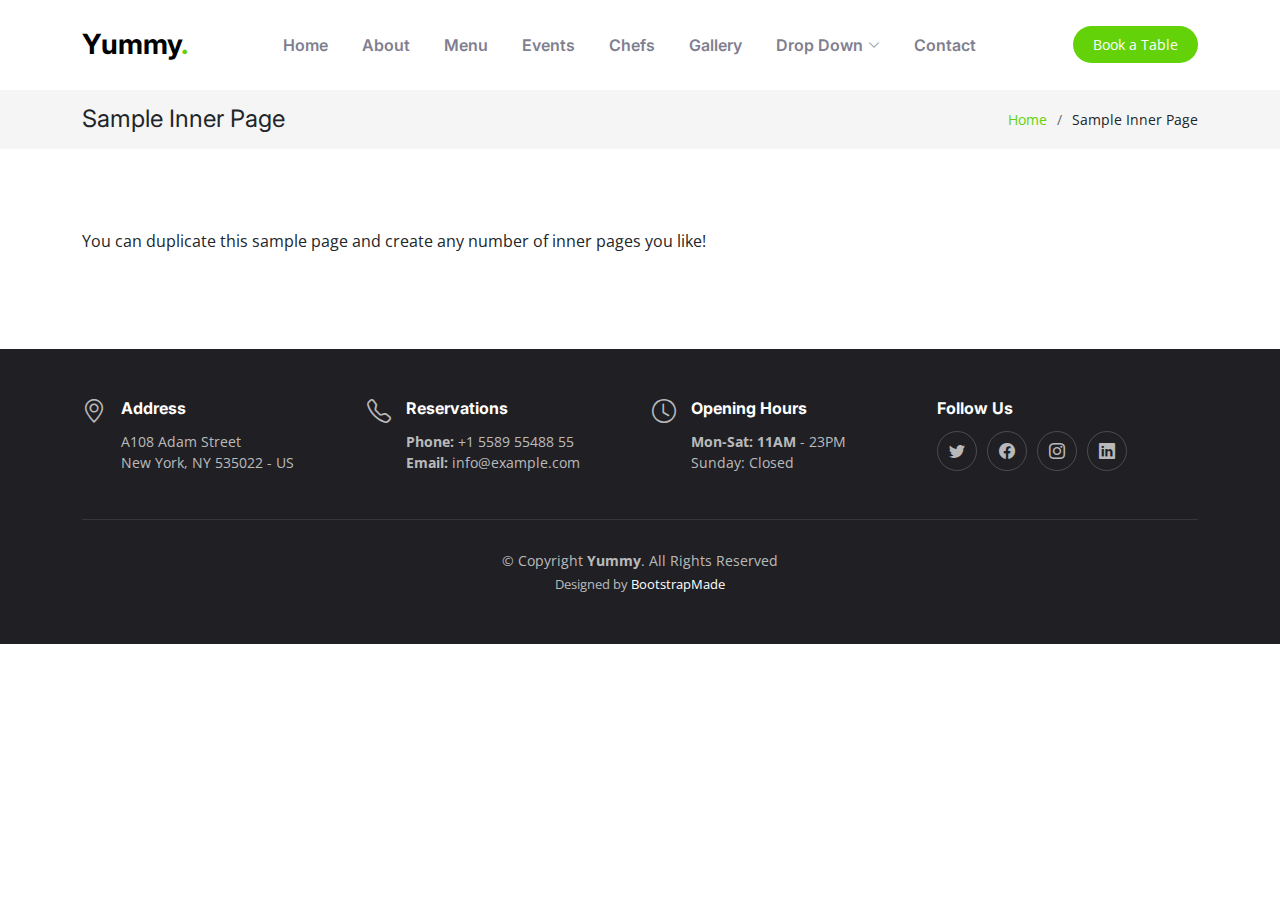
<file: templates/sample-inner-page.html>
<!DOCTYPE html>
<html lang="en">

<head>
  <meta charset="utf-8">
  <meta content="width=device-width, initial-scale=1.0" name="viewport">

  <title>[Template] Sample Inner Page</title>
  <meta content="" name="description">
  <meta content="" name="keywords">

  <!-- Favicons -->
  <link href="../static/assets/img/favicon.png" rel="icon">
  <link href="../static/assets/img/apple-touch-icon.png" rel="apple-touch-icon">

  <!-- Google Fonts -->
  <link rel="preconnect" href="https://fonts.googleapis.com">
  <link rel="preconnect" href="https://fonts.gstatic.com" crossorigin>
  <link href="https://fonts.googleapis.com/css2?family=Open+Sans:ital,wght@0,300;0,400;0,500;0,600;0,700;1,300;1,400;1,600;1,700&family=Amatic+SC:ital,wght@0,300;0,400;0,500;0,600;0,700;1,300;1,400;1,500;1,600;1,700&family=Inter:ital,wght@0,300;0,400;0,500;0,600;0,700;1,300;1,400;1,500;1,600;1,700&display=swap" rel="stylesheet">

  <!-- Vendor CSS Files -->
  <link href="../static/assets/vendor/bootstrap/css/bootstrap.min.css" rel="stylesheet">
  <link href="../static/assets/vendor/bootstrap-icons/bootstrap-icons.css" rel="stylesheet">
  <link href="../static/assets/vendor/aos/aos.css" rel="stylesheet">
  <link href="../static/assets/vendor/glightbox/css/glightbox.min.css" rel="stylesheet">
  <link href="../static/assets/vendor/swiper/swiper-bundle.min.css" rel="stylesheet">

  <!-- Template Main CSS File -->
  <link href="../static/assets/css/main.css" rel="stylesheet">

  <!-- =======================================================
  * Template Name: Yummy
  * Updated: Sep 18 2023 with Bootstrap v5.3.2
  * Template URL: https://bootstrapmade.com/yummy-bootstrap-restaurant-website-template/
  * Author: BootstrapMade.com
  * License: https://bootstrapmade.com/license/
  ======================================================== -->
</head>

<body>

  <!-- ======= Header ======= -->
  <header id="header" class="header fixed-top d-flex align-items-center">
    <div class="container d-flex align-items-center justify-content-between">

      <a href="index.html" class="logo d-flex align-items-center me-auto me-lg-0">
        <!-- Uncomment the line below if you also wish to use an image logo -->
        <!-- <img src="assets/img/logo.png" alt=""> -->
        <h1>Yummy<span>.</span></h1>
      </a>

      <nav id="navbar" class="navbar">
        <ul>
          <li><a href="#hero">Home</a></li>
          <li><a href="#about">About</a></li>
          <li><a href="#menu">Menu</a></li>
          <li><a href="#events">Events</a></li>
          <li><a href="#chefs">Chefs</a></li>
          <li><a href="#gallery">Gallery</a></li>
          <li class="dropdown"><a href="#"><span>Drop Down</span> <i class="bi bi-chevron-down dropdown-indicator"></i></a>
            <ul>
              <li><a href="#">Drop Down 1</a></li>
              <li class="dropdown"><a href="#"><span>Deep Drop Down</span> <i class="bi bi-chevron-down dropdown-indicator"></i></a>
                <ul>
                  <li><a href="#">Deep Drop Down 1</a></li>
                  <li><a href="#">Deep Drop Down 2</a></li>
                  <li><a href="#">Deep Drop Down 3</a></li>
                  <li><a href="#">Deep Drop Down 4</a></li>
                  <li><a href="#">Deep Drop Down 5</a></li>
                </ul>
              </li>
              <li><a href="#">Drop Down 2</a></li>
              <li><a href="#">Drop Down 3</a></li>
              <li><a href="#">Drop Down 4</a></li>
            </ul>
          </li>
          <li><a href="#contact">Contact</a></li>
        </ul>
      </nav><!-- .navbar -->

      <a class="btn-book-a-table" href="#book-a-table">Book a Table</a>
      <i class="mobile-nav-toggle mobile-nav-show bi bi-list"></i>
      <i class="mobile-nav-toggle mobile-nav-hide d-none bi bi-x"></i>

    </div>
  </header><!-- End Header -->

  <main id="main">

    <!-- ======= Breadcrumbs ======= -->
    <div class="breadcrumbs">
      <div class="container">

        <div class="d-flex justify-content-between align-items-center">
          <h2>Sample Inner Page</h2>
          <ol>
            <li><a href="index.html">Home</a></li>
            <li>Sample Inner Page</li>
          </ol>
        </div>

      </div>
    </div><!-- End Breadcrumbs -->

    <section class="sample-page">
      <div class="container" data-aos="fade-up">

        <p>
          You can duplicate this sample page and create any number of inner pages you like!
        </p>

      </div>
    </section>

  </main><!-- End #main -->

  <!-- ======= Footer ======= -->
  <footer id="footer" class="footer">

    <div class="container">
      <div class="row gy-3">
        <div class="col-lg-3 col-md-6 d-flex">
          <i class="bi bi-geo-alt icon"></i>
          <div>
            <h4>Address</h4>
            <p>
              A108 Adam Street <br>
              New York, NY 535022 - US<br>
            </p>
          </div>

        </div>

        <div class="col-lg-3 col-md-6 footer-links d-flex">
          <i class="bi bi-telephone icon"></i>
          <div>
            <h4>Reservations</h4>
            <p>
              <strong>Phone:</strong> +1 5589 55488 55<br>
              <strong>Email:</strong> info@example.com<br>
            </p>
          </div>
        </div>

        <div class="col-lg-3 col-md-6 footer-links d-flex">
          <i class="bi bi-clock icon"></i>
          <div>
            <h4>Opening Hours</h4>
            <p>
              <strong>Mon-Sat: 11AM</strong> - 23PM<br>
              Sunday: Closed
            </p>
          </div>
        </div>

        <div class="col-lg-3 col-md-6 footer-links">
          <h4>Follow Us</h4>
          <div class="social-links d-flex">
            <a href="#" class="twitter"><i class="bi bi-twitter"></i></a>
            <a href="#" class="facebook"><i class="bi bi-facebook"></i></a>
            <a href="#" class="instagram"><i class="bi bi-instagram"></i></a>
            <a href="#" class="linkedin"><i class="bi bi-linkedin"></i></a>
          </div>
        </div>

      </div>
    </div>

    <div class="container">
      <div class="copyright">
        &copy; Copyright <strong><span>Yummy</span></strong>. All Rights Reserved
      </div>
      <div class="credits">
        <!-- All the links in the footer should remain intact. -->
        <!-- You can delete the links only if you purchased the pro version. -->
        <!-- Licensing information: https://bootstrapmade.com/license/ -->
        <!-- Purchase the pro version with working PHP/AJAX contact form: https://bootstrapmade.com/yummy-bootstrap-restaurant-website-template/ -->
        Designed by <a href="https://bootstrapmade.com/">BootstrapMade</a>
      </div>
    </div>

  </footer><!-- End Footer -->
  <!-- End Footer -->

  <a href="#" class="scroll-top d-flex align-items-center justify-content-center"><i class="bi bi-arrow-up-short"></i></a>

  <div id="preloader"></div>

  <!-- Vendor JS Files -->
  <script src="../static/assets/vendor/bootstrap/js/bootstrap.bundle.min.js"></script>
  <script src="../static/assets/vendor/aos/aos.js"></script>
  <script src="../static/assets/vendor/glightbox/js/glightbox.min.js"></script>
  <script src="../static/assets/vendor/purecounter/purecounter_vanilla.js"></script>
  <script src="../static/assets/vendor/swiper/swiper-bundle.min.js"></script>
  <script src="../static/assets/vendor/php-email-form/validate.js"></script>

  <!-- Template Main JS File -->
  <script src="../static/assets/js/main.js"></script>

</body>

</html>
</file>
<file: static/assets/css/main.css>
/*--------------------------------------------------------------
# Set main reusable colors and fonts using CSS variables
# Learn more about CSS variables at https://developer.mozilla.org/en-US/docs/Web/CSS/Using_CSS_custom_properties
--------------------------------------------------------------*/
/* Fonts */
:root {
  --font-default: "Open Sans", system-ui, -apple-system, "Segoe UI", Roboto, "Helvetica Neue", Arial, "Noto Sans", "Liberation Sans", sans-serif, "Apple Color Emoji", "Segoe UI Emoji", "Segoe UI Symbol", "Noto Color Emoji";
  --font-primary: "Amatic SC", sans-serif;
  --font-secondary: "Inter", sans-serif;
}

/* Colors */
:root {
  --color-default: #212529;
  --color-primary: #63d208;
  --color-secondary: #37373f;
}

/* Smooth scroll behavior */
:root {
  scroll-behavior: smooth;
}

/*--------------------------------------------------------------
# General
--------------------------------------------------------------*/
body {
  font-family: var(--font-default);
  color: var(--color-default);
}

a {
  color: var(--color-primary);
  text-decoration: none;
}

a:hover {
  color: #ec2727;
  text-decoration: none;
}

h1,
h2,
h3,
h4,
h5,
h6 {
  font-family: var(--font-secondary);
}

/*--------------------------------------------------------------
# Sections & Section Header
--------------------------------------------------------------*/
section {
  overflow: hidden;
  padding: 80px 0;
}

.section-bg {
  background-color: #eee;
}

.section-header {
  text-align: center;
  padding-bottom: 30px;
}

.section-header h2 {
  font-size: 13px;
  letter-spacing: 1px;
  font-weight: 400;
  margin: 0;
  padding: 0;
  color: #7f7f90;
  text-transform: uppercase;
  font-family: var(--font-default);
}

.section-header p {
  margin: 0;
  font-size: 48px;
  font-weight: 400;
  font-family: var(--font-primary);
}

.section-header p span {
  color: var(--color-primary);
}

/*--------------------------------------------------------------
# Breadcrumbs
--------------------------------------------------------------*/
.breadcrumbs {
  padding: 15px 0;
  background: rgba(55, 55, 63, 0.05);
  margin-top: 90px;
}

@media (max-width: 575px) {
  .breadcrumbs {
    margin-top: 70px;
  }
}

.breadcrumbs h2 {
  font-size: 24px;
  font-weight: 400;
  margin: 0;
}

.breadcrumbs ol {
  display: flex;
  flex-wrap: wrap;
  list-style: none;
  padding: 0;
  margin: 0;
  font-size: 14px;
}

.breadcrumbs ol li+li {
  padding-left: 10px;
}

.breadcrumbs ol li+li::before {
  display: inline-block;
  padding-right: 10px;
  color: #676775;
  content: "/";
}

@media (max-width: 992px) {
  .breadcrumbs .d-flex {
    display: block !important;
  }

  .breadcrumbs h2 {
    margin-bottom: 10px;
  }

  .breadcrumbs ol {
    display: block;
  }

  .breadcrumbs ol li {
    display: inline-block;
  }
}

/*--------------------------------------------------------------
# Scroll top button
--------------------------------------------------------------*/
.scroll-top {
  position: fixed;
  visibility: hidden;
  opacity: 0;
  right: 15px;
  bottom: 15px;
  z-index: 99999;
  background: var(--color-primary);
  width: 44px;
  height: 44px;
  border-radius: 50px;
  transition: all 0.4s;
}

.scroll-top i {
  font-size: 24px;
  color: #fff;
  line-height: 0;
}

.scroll-top:hover {
  background: #ec2727;
  color: #fff;
}

.scroll-top.active {
  visibility: visible;
  opacity: 1;
}

/*--------------------------------------------------------------
# Preloader
--------------------------------------------------------------*/
#preloader {
  position: fixed;
  inset: 0;
  z-index: 9999;
  overflow: hidden;
  background: #fff;
  transition: all 0.6s ease-out;
  width: 100%;
  height: 100vh;
}

#preloader:before,
#preloader:after {
  content: "";
  position: absolute;
  border: 4px solid var(--color-primary);
  border-radius: 50%;
  animation: animate-preloader 2s cubic-bezier(0, 0.2, 0.8, 1) infinite;
}

#preloader:after {
  animation-delay: -0.5s;
}

@keyframes animate-preloader {
  0% {
    width: 10px;
    height: 10px;
    top: calc(50% - 5px);
    left: calc(50% - 5px);
    opacity: 1;
  }

  100% {
    width: 72px;
    height: 72px;
    top: calc(50% - 36px);
    left: calc(50% - 36px);
    opacity: 0;
  }
}

/*--------------------------------------------------------------
# Disable aos animation delay on mobile devices
--------------------------------------------------------------*/
@media screen and (max-width: 768px) {
  [data-aos-delay] {
    transition-delay: 0 !important;
  }
}

/*--------------------------------------------------------------
# Header
--------------------------------------------------------------*/
.header {
  background: #fff;
  transition: all 0.5s;
  z-index: 997;
  height: 90px;
  border-bottom: 1px solid #fff;
}

@media (max-width: 575px) {
  .header {
    height: 70px;
  }
}

.header.sticked {
  border-color: #fff;
  border-color: #eee;
}

.header .logo img {
  max-height: 40px;
  margin-right: 6px;
}

.header .logo h1 {
  font-size: 28px;
  font-weight: 700;
  color: #000;
  margin: 0;
  font-family: var(--font-secondary);
}

.header .logo h1 span {
  color: var(--color-primary);
}

.header .btn-book-a-table,
.header .btn-book-a-table:focus {
  font-size: 14px;
  color: #fff;
  background: var(--color-primary);
  padding: 8px 20px;
  margin-left: 30px;
  border-radius: 50px;
  transition: 0.3s;
}

.header .btn-book-a-table:hover,
.header .btn-book-a-table:focus:hover {
  color: #fff;
  background: rgba(206, 18, 18, 0.8);
}

section {
  scroll-margin-top: 90px;
}

/*--------------------------------------------------------------
# Desktop Navigation
--------------------------------------------------------------*/
@media (min-width: 1280px) {
  .navbar {
    padding: 0;
  }

  .navbar ul {
    margin: 0;
    padding: 0;
    display: flex;
    list-style: none;
    align-items: center;
  }

  .navbar li {
    position: relative;
  }

  .navbar>ul>li {
    white-space: nowrap;
    padding: 10px 0 10px 28px;
  }

  .navbar a,
  .navbar a:focus {
    display: flex;
    align-items: center;
    justify-content: space-between;
    padding: 0 3px;
    font-family: var(--font-secondary);
    font-size: 16px;
    font-weight: 600;
    color: #7f7f90;
    white-space: nowrap;
    transition: 0.3s;
    position: relative;
  }

  .navbar a i,
  .navbar a:focus i {
    font-size: 12px;
    line-height: 0;
    margin-left: 5px;
  }

  .navbar>ul>li>a:before {
    content: "";
    position: absolute;
    width: 100%;
    height: 2px;
    bottom: -6px;
    left: 0;
    background-color: var(--color-primary);
    visibility: hidden;
    width: 0px;
    transition: all 0.3s ease-in-out 0s;
  }

  .navbar a:hover:before,
  .navbar li:hover>a:before,
  .navbar .active:before {
    visibility: visible;
    width: 100%;
  }

  .navbar a:hover,
  .navbar .active,
  .navbar .active:focus,
  .navbar li:hover>a {
    color: #000;
  }

  .navbar .dropdown ul {
    display: block;
    position: absolute;
    left: 28px;
    top: calc(100% + 30px);
    margin: 0;
    padding: 10px 0;
    z-index: 99;
    opacity: 0;
    visibility: hidden;
    background: #fff;
    box-shadow: 0px 0px 30px rgba(127, 137, 161, 0.25);
    transition: 0.3s;
    border-radius: 4px;
  }

  .navbar .dropdown ul li {
    min-width: 200px;
  }

  .navbar .dropdown ul a {
    padding: 10px 20px;
    font-size: 15px;
    text-transform: none;
    font-weight: 600;
  }

  .navbar .dropdown ul a i {
    font-size: 12px;
  }

  .navbar .dropdown ul a:hover,
  .navbar .dropdown ul .active:hover,
  .navbar .dropdown ul li:hover>a {
    color: var(--color-primary);
  }

  .navbar .dropdown:hover>ul {
    opacity: 1;
    top: 100%;
    visibility: visible;
  }

  .navbar .dropdown .dropdown ul {
    top: 0;
    left: calc(100% - 30px);
    visibility: hidden;
  }

  .navbar .dropdown .dropdown:hover>ul {
    opacity: 1;
    top: 0;
    left: 100%;
    visibility: visible;
  }
}

@media (min-width: 1280px) and (max-width: 1366px) {
  .navbar .dropdown .dropdown ul {
    left: -90%;
  }

  .navbar .dropdown .dropdown:hover>ul {
    left: -100%;
  }
}

@media (min-width: 1280px) {

  .mobile-nav-show,
  .mobile-nav-hide {
    display: none;
  }
}

/*--------------------------------------------------------------
# Mobile Navigation
--------------------------------------------------------------*/
@media (max-width: 1279px) {
  .navbar {
    position: fixed;
    top: 0;
    right: -100%;
    width: 100%;
    max-width: 400px;
    border-left: 1px solid #666;
    bottom: 0;
    transition: 0.3s;
    z-index: 9997;
  }

  .navbar ul {
    position: absolute;
    inset: 0;
    padding: 50px 0 10px 0;
    margin: 0;
    background: rgba(255, 255, 255, 0.9);
    overflow-y: auto;
    transition: 0.3s;
    z-index: 9998;
  }

  .navbar a,
  .navbar a:focus {
    display: flex;
    align-items: center;
    justify-content: space-between;
    padding: 10px 20px;
    font-family: var(--font-secondary);
    border-bottom: 2px solid rgba(255, 255, 255, 0.8);
    font-size: 16px;
    font-weight: 600;
    color: #7f7f90;
    white-space: nowrap;
    transition: 0.3s;
  }

  .navbar a i,
  .navbar a:focus i {
    font-size: 12px;
    line-height: 0;
    margin-left: 5px;
  }

  .navbar a:hover,
  .navbar li:hover>a {
    color: #000;
  }

  .navbar .active,
  .navbar .active:focus {
    color: #000;
    border-color: var(--color-primary);
  }

  .navbar .dropdown ul,
  .navbar .dropdown .dropdown ul {
    position: static;
    display: none;
    padding: 10px 0;
    margin: 10px 20px;
    transition: all 0.5s ease-in-out;
    border: 1px solid #eee;
  }

  .navbar .dropdown>.dropdown-active,
  .navbar .dropdown .dropdown>.dropdown-active {
    display: block;
  }

  .mobile-nav-show {
    color: var(--color-secondary);
    font-size: 28px;
    cursor: pointer;
    line-height: 0;
    transition: 0.5s;
    z-index: 9999;
    margin: 0 10px 0 20px;
  }

  .mobile-nav-hide {
    color: var(--color-secondary);
    font-size: 32px;
    cursor: pointer;
    line-height: 0;
    transition: 0.5s;
    position: fixed;
    right: 20px;
    top: 20px;
    z-index: 9999;
  }

  .mobile-nav-active {
    overflow: hidden;
  }

  .mobile-nav-active .navbar {
    right: 0;
  }

  .mobile-nav-active .navbar:before {
    content: "";
    position: fixed;
    inset: 0;
    background: rgba(255, 255, 255, 0.8);
    z-index: 9996;
  }
}

/*--------------------------------------------------------------
# About Section
--------------------------------------------------------------*/
.about .about-img {
  min-height: 500px;
}

.about h3 {
  font-weight: 700;
  font-size: 36px;
  margin-bottom: 30px;
  font-family: var(--font-secondary);
}

.about .call-us {
  left: 10%;
  right: 10%;
  bottom: 10%;
  background-color: #fff;
  box-shadow: 0px 2px 25px rgba(0, 0, 0, 0.08);
  padding: 20px;
  text-align: center;
}

.about .call-us h4 {
  font-size: 24px;
  font-weight: 700;
  margin-bottom: 5px;
  font-family: var(--font-default);
}

.about .call-us p {
  font-size: 28px;
  font-weight: 700;
  color: var(--color-primary);
}

.about .content ul {
  list-style: none;
  padding: 0;
}

.about .content ul li {
  padding: 0 0 8px 26px;
  position: relative;
}

.about .content ul i {
  position: absolute;
  font-size: 20px;
  left: 0;
  top: -3px;
  color: var(--color-primary);
}

.about .content p:last-child {
  margin-bottom: 0;
}

.about .play-btn {
  width: 94px;
  height: 94px;
  background: radial-gradient(var(--color-primary) 50%, rgba(206, 18, 18, 0.4) 52%);
  border-radius: 50%;
  display: block;
  position: absolute;
  left: calc(50% - 47px);
  top: calc(50% - 47px);
  overflow: hidden;
}

.about .play-btn:before {
  content: "";
  position: absolute;
  width: 120px;
  height: 120px;
  animation-delay: 0s;
  animation: pulsate-btn 2s;
  animation-direction: forwards;
  animation-iteration-count: infinite;
  animation-timing-function: steps;
  opacity: 1;
  border-radius: 50%;
  border: 5px solid rgba(206, 18, 18, 0.7);
  top: -15%;
  left: -15%;
  background: rgba(198, 16, 0, 0);
}

.about .play-btn:after {
  content: "";
  position: absolute;
  left: 50%;
  top: 50%;
  transform: translateX(-40%) translateY(-50%);
  width: 0;
  height: 0;
  border-top: 10px solid transparent;
  border-bottom: 10px solid transparent;
  border-left: 15px solid #fff;
  z-index: 100;
  transition: all 400ms cubic-bezier(0.55, 0.055, 0.675, 0.19);
}

.about .play-btn:hover:before {
  content: "";
  position: absolute;
  left: 50%;
  top: 50%;
  transform: translateX(-40%) translateY(-50%);
  width: 0;
  height: 0;
  border: none;
  border-top: 10px solid transparent;
  border-bottom: 10px solid transparent;
  border-left: 15px solid #fff;
  z-index: 200;
  animation: none;
  border-radius: 0;
}

.about .play-btn:hover:after {
  border-left: 15px solid var(--color-primary);
  transform: scale(20);
}

@keyframes pulsate-btn {
  0% {
    transform: scale(0.6, 0.6);
    opacity: 1;
  }

  100% {
    transform: scale(1, 1);
    opacity: 0;
  }
}

/*--------------------------------------------------------------
# Why Us Section
--------------------------------------------------------------*/
.why-us .why-box {
  padding: 30px;
  background: var(--color-primary);
  color: #fff;
}

.why-us .why-box h3 {
  font-weight: 700;
  font-size: 34px;
  margin-bottom: 30px;
}

.why-us .why-box p {
  margin-bottom: 30px;
}

.why-us .why-box .more-btn {
  display: inline-block;
  background: rgba(255, 255, 255, 0.3);
  padding: 6px 30px 8px 30px;
  color: #fff;
  border-radius: 50px;
  transition: all ease-in-out 0.4s;
}

.why-us .why-box .more-btn i {
  font-size: 14px;
}

.why-us .why-box .more-btn:hover {
  color: var(--color-primary);
  background: #fff;
}

.why-us .icon-box {
  text-align: center;
  background: #fff;
  padding: 40px 30px;
  width: 100%;
  height: 100%;
  border: 1px solid rgba(55, 55, 63, 0.1);
  transition: 0.3s;
}

.why-us .icon-box i {
  color: var(--color-primary);
  margin-bottom: 30px;
  font-size: 32px;
  margin-bottom: 30px;
  background: rgba(206, 18, 18, 0.1);
  border-radius: 50px;
  display: flex;
  align-items: center;
  justify-content: center;
  width: 64px;
  height: 64px;
}

.why-us .icon-box h4 {
  font-size: 20px;
  font-weight: 400;
  margin: 0 0 30px 0;
  font-family: var(--font-secondary);
}

.why-us .icon-box p {
  font-size: 15px;
  color: #6c757d;
}

@media (min-width: 1200px) {
  .why-us .icon-box:hover {
    transform: scale(1.1);
  }
}

/*--------------------------------------------------------------
# Stats Counter Section
--------------------------------------------------------------*/
.stats-counter {
  background: linear-gradient(rgba(0, 0, 0, 0.5), rgba(0, 0, 0, 0.5)), url("../img/stats-bg.jpg") center center;
  background-size: cover;
  padding: 100px 0;
}

@media (min-width: 1365px) {
  .stats-counter {
    background-attachment: fixed;
  }
}

.stats-counter .stats-item {
  padding: 30px;
  width: 100%;
}

.stats-counter .stats-item span {
  font-size: 48px;
  display: block;
  color: #fff;
  font-weight: 700;
}

.stats-counter .stats-item p {
  padding: 0;
  margin: 0;
  font-family: var(--font-secondary);
  font-size: 16px;
  font-weight: 700;
  color: rgba(255, 255, 255, 0.6);
}

/*--------------------------------------------------------------
# Menu Section
--------------------------------------------------------------*/
.menu .nav-tabs {
  border: 0;
}

.menu .nav-link {
  margin: 0 10px;
  padding: 10px 5px;
  transition: 0.3s;
  color: var(--color-secondary);
  border-radius: 0;
  cursor: pointer;
  height: 100%;
  border: 0;
  border-bottom: 2px solid #b6b6bf;
}

@media (max-width: 575px) {
  .menu .nav-link {
    margin: 0 10px;
    padding: 10px 0;
  }
}

.menu .nav-link i {
  padding-right: 15px;
  font-size: 48px;
}

.menu .nav-link h4 {
  font-size: 18px;
  font-weight: 400;
  margin: 0;
  font-family: var(--font-secondary);
}

@media (max-width: 575px) {
  .menu .nav-link h4 {
    font-size: 16px;
  }
}

.menu .nav-link:hover {
  color: var(--color-primary);
}

.menu .nav-link.active {
  color: var(--color-primary);
  border-color: var(--color-primary);
}

.menu .tab-content .tab-header {
  padding: 30px 0;
}

.menu .tab-content .tab-header p {
  font-size: 14px;
  text-transform: uppercase;
  color: #676775;
  margin-bottom: 0;
}

.menu .tab-content .tab-header h3 {
  font-size: 36px;
  font-weight: 600;
  color: var(--color-primary);
}

.menu .tab-content .menu-item {
  -moz-text-align-last: center;
  text-align-last: center;
}

.menu .tab-content .menu-item .menu-img {
  padding: 0 60px;
  margin-bottom: 15px;
}

.menu .tab-content .menu-item h4 {
  font-size: 22px;
  font-weight: 500;
  color: var(--color-secondary);
  font-family: var(--font-secondary);
  font-weight: 30px;
  margin-bottom: 5px;
}

.menu .tab-content .menu-item .ingredients {
  font-family: var(--font-secondary);
  color: #8d8d9b;
  margin-bottom: 5px;
}

.menu .tab-content .menu-item .price {
  font-size: 24px;
  font-weight: 700;
  color: var(--color-primary);
}

/*--------------------------------------------------------------
# Testimonials Section
--------------------------------------------------------------*/
.testimonials .section-header {
  margin-bottom: 40px;
}

.testimonials .testimonials-carousel,
.testimonials .testimonials-slider {
  overflow: hidden;
}

.testimonials .testimonial-item .testimonial-content {
  border-left: 3px solid var(--color-primary);
  padding-left: 30px;
}

.testimonials .testimonial-item .testimonial-img {
  border-radius: 50%;
  border: 4px solid #fff;
  margin: 0 auto;
}

.testimonials .testimonial-item h3 {
  font-size: 20px;
  font-weight: bold;
  margin: 10px 0 5px 0;
  color: var(--color-default);
  font-family: var(--font-secondary);
}

.testimonials .testimonial-item h4 {
  font-size: 14px;
  color: #6c757d;
  margin: 0 0 10px 0;
  font-family: var(--font-secondary);
}

.testimonials .testimonial-item .stars i {
  color: #ffc107;
  margin: 0 1px;
}

.testimonials .testimonial-item .quote-icon-left,
.testimonials .testimonial-item .quote-icon-right {
  color: #f05656;
  font-size: 26px;
  line-height: 0;
}

.testimonials .testimonial-item .quote-icon-left {
  display: inline-block;
  left: -5px;
  position: relative;
}

.testimonials .testimonial-item .quote-icon-right {
  display: inline-block;
  right: -5px;
  position: relative;
  top: 10px;
  transform: scale(-1, -1);
}

.testimonials .testimonial-item p {
  font-style: italic;
}

.testimonials .swiper-pagination {
  margin-top: 40px;
  position: relative;
}

.testimonials .swiper-pagination .swiper-pagination-bullet {
  width: 12px;
  height: 12px;
  background-color: #d1d1d7;
  opacity: 1;
}

.testimonials .swiper-pagination .swiper-pagination-bullet-active {
  background-color: var(--color-primary);
}

/*--------------------------------------------------------------
# Events Section
--------------------------------------------------------------*/
.events .container-fluid {
  padding: 0;
}

.events .event-item {
  background-size: cover;
  background-position: cente;
  min-height: 600px;
  padding: 30px;
}

@media (max-width: 575px) {
  .events .event-item {
    min-height: 500px;
  }
}

.events .event-item:before {
  content: "";
  background: rgba(0, 0, 0, 0.6);
  position: absolute;
  inset: 0;
}

.events .event-item h3 {
  font-size: 24px;
  font-weight: 700;
  margin-bottom: 5px;
  color: #fff;
  position: relative;
}

.events .event-item .price {
  color: #fff;
  border-bottom: 2px solid var(--color-primary);
  font-size: 32px;
  font-weight: 700;
  margin-bottom: 15px;
  position: relative;
}

.events .event-item .description {
  margin-bottom: 0;
  color: rgba(255, 255, 255, 0.9);
  position: relative;
}

@media (min-width: 1200px) {
  .events .swiper-slide-active+.swiper-slide {
    border-left: 1px solid rgba(255, 255, 255, 0.5);
    border-right: 1px solid rgba(255, 255, 255, 0.5);
    z-index: 1;
  }
}

.events .swiper-pagination {
  margin-top: 20px;
  position: relative;
}

.events .swiper-pagination .swiper-pagination-bullet {
  width: 10px;
  height: 10px;
  background-color: #d1d1d7;
  opacity: 1;
}

.events .swiper-pagination .swiper-pagination-bullet-active {
  background-color: var(--color-primary);
}

/*--------------------------------------------------------------
# Chefs Section
--------------------------------------------------------------*/
.chefs .chef-member {
  overflow: hidden;
  text-align: center;
  border-radius: 5px;
  background: #fff;
  box-shadow: 0px 0 30px rgba(55, 55, 63, 0.08);
  transition: 0.3s;
}

.chefs .chef-member .member-img {
  position: relative;
  overflow: hidden;
}

.chefs .chef-member .member-img:after {
  position: absolute;
  content: "";
  left: 0;
  bottom: 0;
  height: 100%;
  width: 100%;
  background: url(../img/team-shape.svg) no-repeat center bottom;
  background-size: contain;
  z-index: 1;
}

.chefs .chef-member .social {
  position: absolute;
  right: -100%;
  top: 30px;
  opacity: 0;
  border-radius: 4px;
  transition: 0.5s;
  background: rgba(255, 255, 255, 0.3);
  z-index: 2;
}

.chefs .chef-member .social a {
  transition: color 0.3s;
  color: rgba(55, 55, 63, 0.4);
  margin: 15px 12px;
  display: block;
  line-height: 0;
  text-align: center;
}

.chefs .chef-member .social a:hover {
  color: rgba(55, 55, 63, 0.9);
}

.chefs .chef-member .social i {
  font-size: 18px;
}

.chefs .chef-member .member-info {
  padding: 10px 15px 20px 15px;
}

.chefs .chef-member .member-info h4 {
  font-weight: 700;
  margin-bottom: 5px;
  font-size: 20px;
  color: var(--color-secondary);
}

.chefs .chef-member .member-info span {
  display: block;
  font-size: 14px;
  font-weight: 400;
  color: rgba(33, 37, 41, 0.4);
}

.chefs .chef-member .member-info p {
  font-style: italic;
  font-size: 14px;
  padding-top: 15px;
  line-height: 26px;
  color: rgba(33, 37, 41, 0.7);
}

.chefs .chef-member:hover {
  transform: scale(1.08);
  box-shadow: 0px 0 30px rgba(55, 55, 63, 0.15);
}

.chefs .chef-member:hover .social {
  right: 8px;
  opacity: 1;
}

/*--------------------------------------------------------------
# Book A Table Section
--------------------------------------------------------------*/
.book-a-table .reservation-img {
  min-height: 500px;
  background-size: cover;
  background-position: center;
}

.book-a-table .reservation-form-bg {
  background: rgba(55, 55, 63, 0.04);
}

.book-a-table .php-email-form {
  padding: 40px;
}

@media (max-width: 575px) {
  .book-a-table .php-email-form {
    padding: 20px;
  }
}

.book-a-table .php-email-form h3 {
  font-size: 14px;
  font-weight: 700;
  text-transform: uppercase;
  letter-spacing: 1px;
}

.book-a-table .php-email-form h4 {
  font-size: 14px;
  font-weight: 700;
  text-transform: uppercase;
  letter-spacing: 1px;
  margin: 20px 0 0 0;
}

.book-a-table .php-email-form p {
  font-size: 14px;
  margin-bottom: 20px;
}

.book-a-table .php-email-form .error-message {
  display: none;
  color: #fff;
  background: #df1529;
  text-align: left;
  padding: 15px;
  margin-bottom: 24px;
  font-weight: 600;
}

.book-a-table .php-email-form .sent-message {
  display: none;
  color: #fff;
  background: #059652;
  text-align: center;
  padding: 15px;
  margin-bottom: 24px;
  font-weight: 600;
}

.book-a-table .php-email-form .loading {
  display: none;
  background: #fff;
  text-align: center;
  padding: 15px;
  margin-bottom: 24px;
}

.book-a-table .php-email-form .loading:before {
  content: "";
  display: inline-block;
  border-radius: 50%;
  width: 24px;
  height: 24px;
  margin: 0 10px -6px 0;
  border: 3px solid #059652;
  border-top-color: #fff;
  animation: animate-loading 1s linear infinite;
}

.book-a-table .php-email-form input,
.book-a-table .php-email-form textarea {
  border-radius: 0;
  box-shadow: none;
  font-size: 14px;
  border-radius: 0;
}

.book-a-table .php-email-form input:focus,
.book-a-table .php-email-form textarea:focus {
  border-color: var(--color-primary);
}

.book-a-table .php-email-form input {
  padding: 12px 15px;
}

.book-a-table .php-email-form textarea {
  padding: 12px 15px;
}

.book-a-table .php-email-form button[type=submit] {
  background: var(--color-primary);
  border: 0;
  padding: 14px 60px;
  color: #fff;
  transition: 0.4s;
  border-radius: 50px;
}

.book-a-table .php-email-form button[type=submit]:hover {
  background: #ec2727;
}

@keyframes animate-loading {
  0% {
    transform: rotate(0deg);
  }

  100% {
    transform: rotate(360deg);
  }
}

/*--------------------------------------------------------------
# Gallery Section
--------------------------------------------------------------*/
.gallery {
  overflow: hidden;
}

.gallery .swiper-pagination {
  margin-top: 20px;
  position: relative;
}

.gallery .swiper-pagination .swiper-pagination-bullet {
  width: 12px;
  height: 12px;
  background-color: #d1d1d7;
  opacity: 1;
}

.gallery .swiper-pagination .swiper-pagination-bullet-active {
  background-color: var(--color-primary);
}

.gallery .swiper-slide-active {
  text-align: center;
}

@media (min-width: 992px) {
  .gallery .swiper-wrapper {
    padding: 40px 0;
  }

  .gallery .swiper-slide-active {
    border: 6px solid var(--color-primary);
    padding: 4px;
    background: #fff;
    z-index: 1;
    transform: scale(1.2);
  }
}

/*--------------------------------------------------------------
# Contact Section
--------------------------------------------------------------*/
.contact .info-item {
  background: #f4f4f4;
  padding: 30px;
  height: 100%;
}

.contact .info-item .icon {
  display: flex;
  align-items: center;
  justify-content: center;
  width: 56px;
  height: 56px;
  font-size: 24px;
  line-height: 0;
  color: #fff;
  background: var(--color-primary);
  border-radius: 50%;
  margin-right: 15px;
}

.contact .info-item h3 {
  font-size: 20px;
  color: #6c757d;
  font-weight: 700;
  margin: 0 0 5px 0;
}

.contact .info-item p {
  padding: 0;
  margin: 0;
  line-height: 24px;
  font-size: 14px;
}

.contact .info-item .social-links a {
  font-size: 24px;
  display: inline-block;
  color: rgba(55, 55, 63, 0.7);
  line-height: 1;
  margin: 4px 6px 0 0;
  transition: 0.3s;
}

.contact .info-item .social-links a:hover {
  color: var(--color-primary);
}

.contact .php-email-form {
  width: 100%;
  margin-top: 30px;
  background: #fff;
  box-shadow: 0 0 30px rgba(0, 0, 0, 0.08);
}

.contact .php-email-form .form-group {
  padding-bottom: 20px;
}

.contact .php-email-form .error-message {
  display: none;
  color: #fff;
  background: #df1529;
  text-align: left;
  padding: 15px;
  font-weight: 600;
}

.contact .php-email-form .error-message br+br {
  margin-top: 25px;
}

.contact .php-email-form .sent-message {
  display: none;
  color: #fff;
  background: #059652;
  text-align: center;
  padding: 15px;
  font-weight: 600;
}

.contact .php-email-form .loading {
  display: none;
  background: #fff;
  text-align: center;
  padding: 15px;
}

.contact .php-email-form .loading:before {
  content: "";
  display: inline-block;
  border-radius: 50%;
  width: 24px;
  height: 24px;
  margin: 0 10px -6px 0;
  border: 3px solid #059652;
  border-top-color: #fff;
  animation: animate-loading 1s linear infinite;
}

.contact .php-email-form input,
.contact .php-email-form textarea {
  border-radius: 0;
  box-shadow: none;
  font-size: 14px;
}

.contact .php-email-form input:focus,
.contact .php-email-form textarea:focus {
  border-color: var(--color-primary);
}

.contact .php-email-form input {
  height: 48px;
}

.contact .php-email-form textarea {
  padding: 10px 12px;
}

.contact .php-email-form button[type=submit] {
  background: var(--color-primary);
  border: 0;
  padding: 12px 40px;
  color: #fff;
  transition: 0.4s;
  border-radius: 50px;
}

.contact .php-email-form button[type=submit]:hover {
  background: #ec2727;
}

@keyframes animate-loading {
  0% {
    transform: rotate(0deg);
  }

  100% {
    transform: rotate(360deg);
  }
}

/*--------------------------------------------------------------
# Hero Section
--------------------------------------------------------------*/
.hero {
  width: 100%;
  background-size: cover;
  position: relative;
  min-height: 60vh;
  padding: 160px 0 60px 0;
}

.hero h2 {
  font-size: 64px;
  font-weight: 700;
  margin-bottom: 20px;
  color: var(--color-secondary);
  font-family: var(--font-primary);
}

.hero h2 span {
  color: var(--color-primary);
}

.hero p {
  color: #4f4f5a;
  font-weight: 400;
  margin-bottom: 30px;
}

.hero .btn-book-a-table {
  font-weight: 500;
  font-size: 14px;
  letter-spacing: 1px;
  display: inline-block;
  padding: 12px 36px;
  border-radius: 50px;
  transition: 0.5s;
  color: #fff;
  background: var(--color-primary);
  box-shadow: 0 8px 28px rgba(206, 18, 18, 0.2);
}

.hero .btn-book-a-table:hover {
  background: rgba(206, 18, 18, 0.8);
  box-shadow: 0 8px 28px rgba(206, 18, 18, 0.45);
}

.hero .btn-watch-video {
  font-size: 16px;
  transition: 0.5s;
  margin-left: 25px;
  color: var(--font-secondary);
  font-weight: 600;
}

.hero .btn-watch-video i {
  color: var(--color-primary);
  font-size: 32px;
  transition: 0.3s;
  line-height: 0;
  margin-right: 8px;
}

.hero .btn-watch-video:hover {
  color: var(--color-primary);
}

.hero .btn-watch-video:hover i {
  color: rgba(206, 18, 18, 0.8);
}

@media (max-width: 640px) {
  .hero h2 {
    font-size: 36px;
  }

  .hero .btn-get-started,
  .hero .btn-watch-video {
    font-size: 14px;
  }
}

/*--------------------------------------------------------------
# Footer
--------------------------------------------------------------*/
.footer {
  font-size: 14px;
  background-color: #1f1f24;
  padding: 50px 0;
  color: rgba(255, 255, 255, 0.7);
}

.footer .icon {
  margin-right: 15px;
  font-size: 24px;
  line-height: 0;
}

.footer h4 {
  font-size: 16px;
  font-weight: bold;
  position: relative;
  padding-bottom: 5px;
  color: #fff;
}

.footer .footer-links {
  margin-bottom: 30px;
}

.footer .footer-links ul {
  list-style: none;
  padding: 0;
  margin: 0;
}

.footer .footer-links ul li {
  padding: 10px 0;
  display: flex;
  align-items: center;
}

.footer .footer-links ul li:first-child {
  padding-top: 0;
}

.footer .footer-links ul a {
  color: rgba(255, 255, 255, 0.6);
  transition: 0.3s;
  display: inline-block;
  line-height: 1;
}

.footer .footer-links ul a:hover {
  color: #fff;
}

.footer .social-links a {
  display: flex;
  align-items: center;
  justify-content: center;
  width: 40px;
  height: 40px;
  border-radius: 50%;
  border: 1px solid rgba(255, 255, 255, 0.2);
  font-size: 16px;
  color: rgba(255, 255, 255, 0.7);
  margin-right: 10px;
  transition: 0.3s;
}

.footer .social-links a:hover {
  color: #fff;
  border-color: #fff;
}

.footer .copyright {
  text-align: center;
  padding-top: 30px;
  border-top: 1px solid rgba(255, 255, 255, 0.1);
}

.footer .credits {
  padding-top: 4px;
  text-align: center;
  font-size: 13px;
}

.footer .credits a {
  color: #fff;
}
</file>
